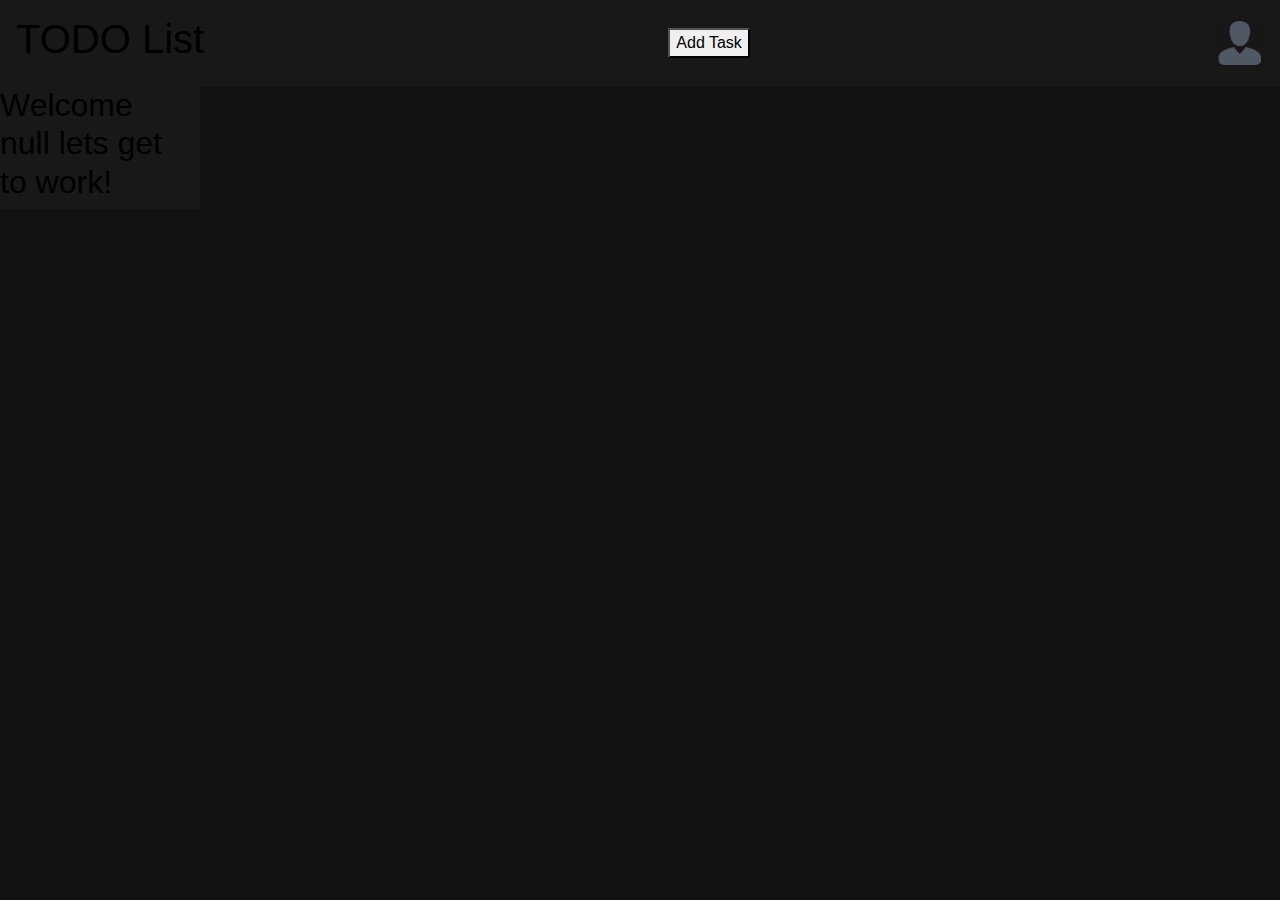
<file: index.html>
<!DOCTYPE html>
<html lang="en">
<head>
    <meta charset="UTF-8">
    <meta name="viewport" content="width=device-width, initial-scale=1.0">
    <script defer src="scripts.js"></script>
    <link rel="stylesheet" href="styles.css">
    <link rel="stylesheet" href="https://cdn.jsdelivr.net/npm/bootstrap@4.3.1/dist/css/bootstrap.min.css" integrity="sha384-ggOyR0iXCbMQv3Xipma34MD+dH/1fQ784/j6cY/iJTQUOhcWr7x9JvoRxT2MZw1T" crossorigin="anonymous">
    <title>SBA Austin 316</title>
</head>
<body>
    <nav class="navbar" id="navbar">
        <h1>TODO List</h1>
        <button id="addTask" onclick="initialStart()">Add Task</button>
        <img src="/images/login-icon-3048.png" alt="Login" width="50px" height="50px">
    </nav>

    <div class="d-flex justify-content-start" id="bodyDiv">
        <nav class="sidebar">
            <h2 id="welcome"></h2>
            
        </nav>

        <!-- <div class="d-flex justify-content-center">
            <h2 id="welcome"></h2>
        </div> -->

        <div class="" id="todoList">
            
        </div>
    </div>
    



    <!-- Optional JavaScript -->
    <!-- jQuery first, then Popper.js, then Bootstrap JS -->
    <script src="https://code.jquery.com/jquery-3.3.1.slim.min.js" integrity="sha384-q8i/X+965DzO0rT7abK41JStQIAqVgRVzpbzo5smXKp4YfRvH+8abtTE1Pi6jizo" crossorigin="anonymous"></script>
    <script src="https://cdn.jsdelivr.net/npm/popper.js@1.14.7/dist/umd/popper.min.js" integrity="sha384-UO2eT0CpHqdSJQ6hJty5KVphtPhzWj9WO1clHTMGa3JDZwrnQq4sF86dIHNDz0W1" crossorigin="anonymous"></script>
    <script src="https://cdn.jsdelivr.net/npm/bootstrap@4.3.1/dist/js/bootstrap.min.js" integrity="sha384-JjSmVgyd0p3pXB1rRibZUAYoIIy6OrQ6VrjIEaFf/nJGzIxFDsf4x0xIM+B07jRM" crossorigin="anonymous"></script>
</body>
</html>
</file>
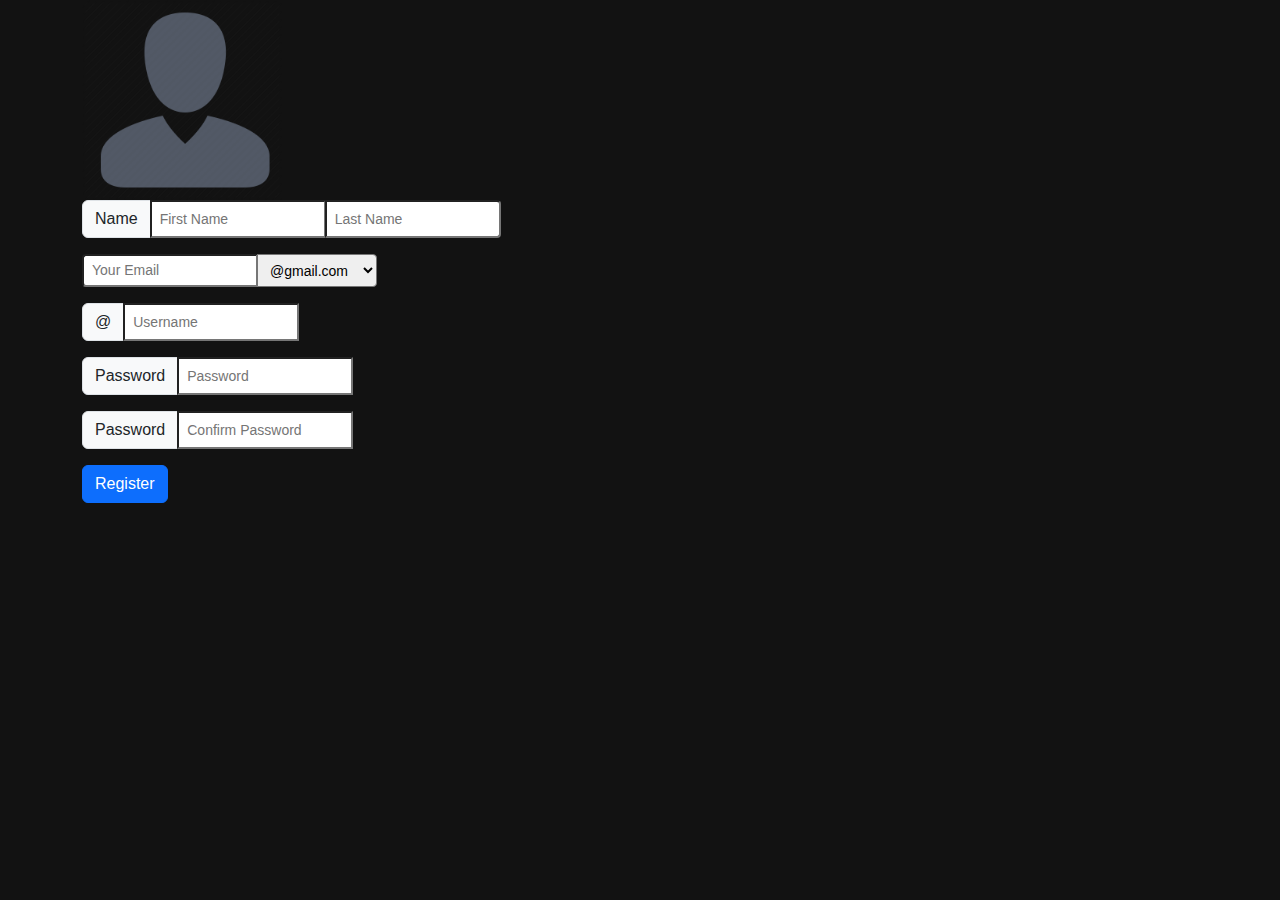
<file: register.html>
<!DOCTYPE html>
<html lang="en">
<head>
    <meta charset="UTF-8">
    <meta name="viewport" content="width=device-width, initial-scale=1.0">
    <link rel="stylesheet" href="styles.css">
    <script defer src="validation.js"></script>
    <title>Register</title>

    <!--Bootstrap-->
    <link href="https://cdn.jsdelivr.net/npm/bootstrap@5.3.3/dist/css/bootstrap.min.css" rel="stylesheet">
    <script src="https://cdn.jsdelivr.net/npm/bootstrap@5.3.3/dist/js/bootstrap.bundle.min.js"></script>
</head>
<body>
    <div class="container" style="border-radius: 2px solid black;">
      <form name="registration" id="registration">
        <img src="images/login-icon-3048.png" height="200" width="200" 
        alt="">

        <div class="input-group mb-3">
            <span class="input-group-text">Name</span>
            <input type="text" class="form-control-sm" placeholder="First Name">
            <input type="text" class="form-control-sm" placeholder="Last Name">
          </div>

          <div class="input-group mb-3">
            <input type="email" class="form-control-sm" placeholder="Your Email" required>
              <select class="form-select-sm" id="sel1" name="sellist">
                <option>@gmail.com</option>
                <option>@outlook.com</option>
                <option>@yahoo.com</option>
                <option>@hotmail.com</option>
              </select>
          </div>

        <div class="input-group mb-3 needs-validation" novalidate>
            <span class="input-group-text">@</span>
            <input type="text" class="form-control-sm" id="Username" placeholder="Username" required>
            <div class="valid-feedback">Valid.</div>
            <div class="invalid-feedback">Please fill out this field.</div>
          </div>

          <div class="input-group mb-3">
            <span class="input-group-text">Password</span>
            <input type="password" class="form-control-sm" id="password" placeholder="Password" minlength="6" maxlength="12" required>
            <div class="valid-feedback">Valid.</div>
            <div class="invalid-feedback">Please fill out this field.</div>
          </div>

          <div class="input-group mb-3">
            <span class="input-group-text">Password</span>
            <input type="password" class="form-control-sm" id="passwordConfirm" placeholder="Confirm Password" required>
            <div class="valid-feedback">Valid.</div>
            <div class="invalid-feedback">Please fill out this field.</div>
          </div>
          <button type="submit" class="btn btn-primary">Register</button>
        </div>
      </form>
    </div>
</body>
</html>
</file>
<file: styles.css>
html body {
    background: #121212;
    color: CanvasText;
    color-scheme: light dark;
    font-family: Helvetica;
  }

  .navbar{
    background: #181818;
    width: auto;
    padding-bottom: 10px;
  }

  .sidebar{
    background: #181818;
    height: 100%;
    width: 200px;
    padding-right: 10px;
  }

  #todoList{
    margin: 20px;
  }

  #addTask{
    margin: 20px;
  }
</file>
